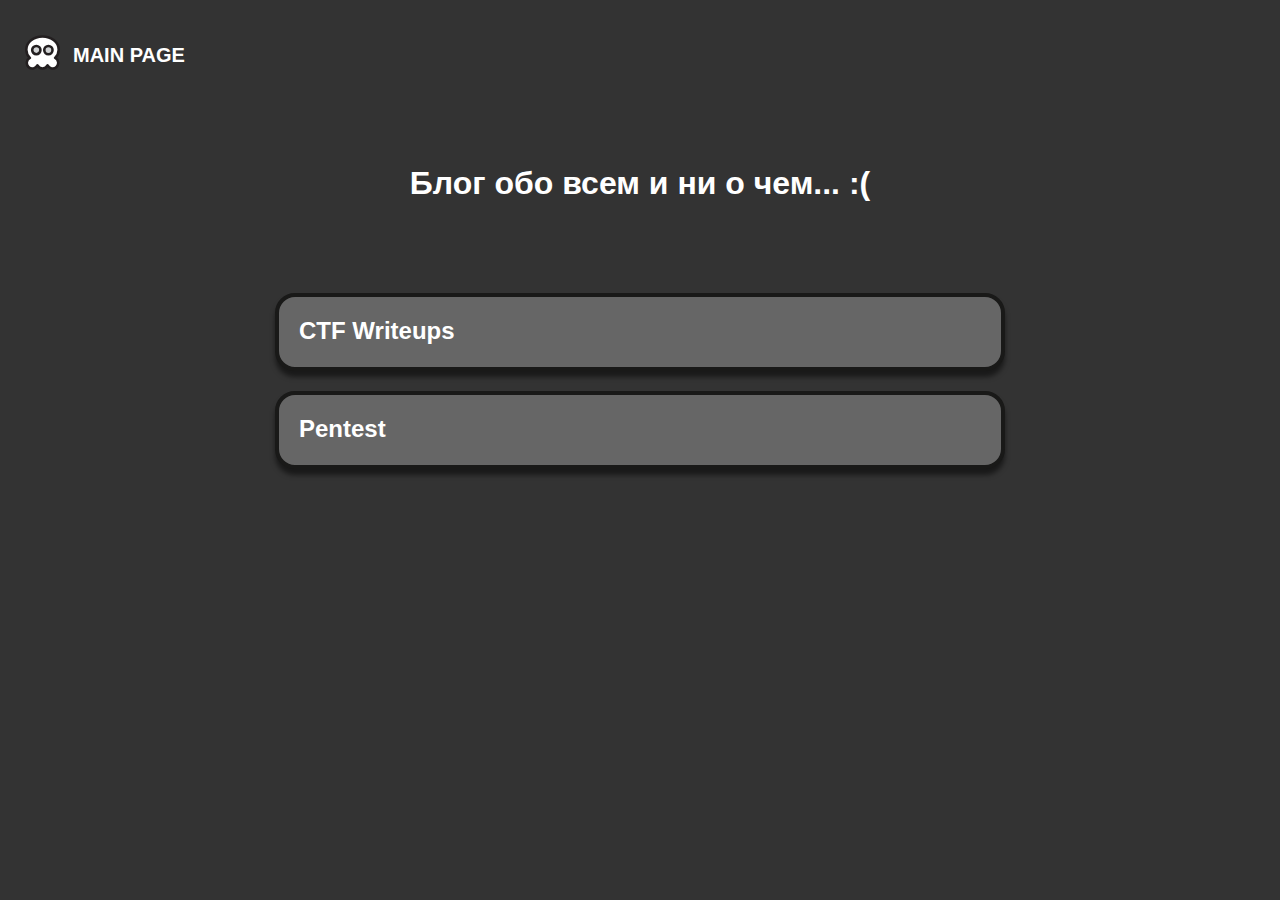
<file: index.html>
<!DOCTYPE html>
<html lang="ru">
<head>
    <meta charset="UTF-8">
    <title>suzu</title>
    <link rel="stylesheet" href="styles.css">
</head>
<body>
	<div class="posts">
        <div class="home">
		<img src="./icons/skull-svgrepo-com.svg" alt="Home" style="height: 35px; width: 35px; margin-right: 10px;">
            <h2><a href="https://suzumiyaharuhi1.github.io/">MAIN PAGE</a>
			</h2>
        </div>
    </div>
    <header>
        <h1>Блог обо всем и ни о чем... :(</h1>
    </header>
    <div class="posts">
        <div class="post">
            <h2><a href="./writeups/writeups.html">CTF Writeups</a></h2>
        </div>
		<div class="post">
            <h2><a href="./writeups">Pentest</a></h2>
        </div>
    </div>
</body>
</html>
</file>
<file: styles.css>
body {
    font-family: Arial, sans-serif;
    background-color: #333;
    color: #333;
    justify-content: center;
    align-items: center;
    margin: 0;
    padding: 25px;
}

header {
    background-color: #333;
    font-family: Arial, sans-serif;
    color: white;
    text-align: center;
    justify-content: center;
    align-items: center;
    padding: 20px;
    margin-bottom: 50px;
}

header h1 {
    margin-top: 10px;
}

.posts {
    margin-top: 10px;
}

.post {
    display: flex;  /* Динамичный контейнер */
    flex-direction: column;  /* Вертикальное размещение элементов */
    justify-content: left;  /* Горизонтальное размещение элементов */
    height: 30px;  /* Высота блока */
    background-color: #666;  /* Фон блока */
    box-shadow: 0 6px 5px rgba(0, 0, 0, 0.5);  /* Тень вокруг каждого блока */
    border: 4px solid #191918;  /* Толщина и цвет рамок */
    border-radius: 20px; /* Скругление рамок вокруг блока */
    margin: 20px 250px;
    padding: 20px;
    color: white;
    text-align: left;  /* Выравнивание текста по горизонтали */
}

.post:hover {
    background-color: #777;
}

.post h2 {
    margin-top: 0;
}


.post h2 a {
    cursor: pointer;
    color: white;
    text-decoration: none;
}

.post h2 a:hover {
    text-decoration: underline;  /* Подчеркивание при наведении */
    color: #A9FFF6;  /* Смена цвета текста при наведении */
}

.post p {
    color: #666;
}

.home {
    display: flex;  /* Динамичный контейнер */
    flex-direction: column;  /* Вертикальное размещение элементов */
    justify-content: left;  /* Горизонтальное размещение элементов */
    height: 100px;  /* Высота блока */
    margin: 0px 0px;
    padding: 0px;
    color: white;
    text-align: left;  /* Выравнивание текста по горизонтали */
}

.home h2 {
    margin-top: 0;
}


.home h2 a {
    cursor: pointer;
    color: white;
    text-decoration: none;
    top: -30px;
    left: 48px;
    position: relative;
    font-size: 20px;
}


.home h2 a:hover {
    text-decoration: underline;
    color: #A9FFF6;
}

.home p {
    color: #666;
}


.hidden {
    display: none;
}

button {
    background-color: #333;
    /* Dark background */
    color: white;
    /* White text */
    border: none;
    /* No border */
    padding: 10px 20px;
    /* Padding */
    border-radius: 5px;
    /* Rounded corners */
    cursor: pointer;
    /* Pointer cursor on hover */
}

button:hover {
    background-color: #555;
    /* Lighter background on hover */
}

.category {
    margin: 20px;
    padding: 20px;
    border-radius: 8px;
    color: white;
}

.category-content {
    background-color: #444;
    border: 1px solid #aaa;
    border-radius: 5px;
    padding: 10px;
    margin-top: 5px;
    display: none;
}

.file-item {
    padding: 5px;
    margin: 3px 0;
}

.file-item a {
    color: #DDDDDD;
    text-decoration: none;  /* Убрать подчеркивания */
}

.file-item a:hover {
    text-decoration: underline;  /* Подчеркивание при наведении */
}
</file>
